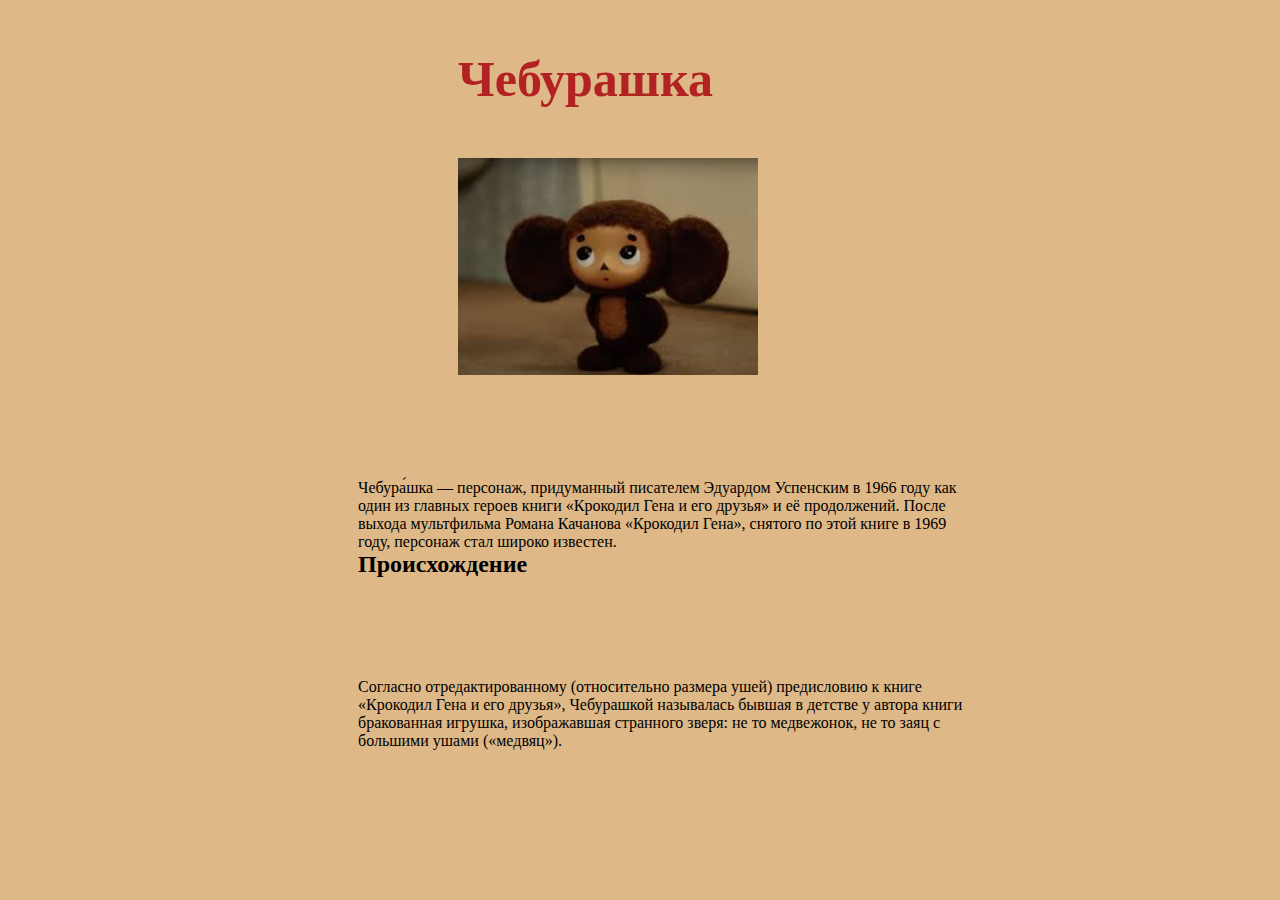
<file: src/day28html_homework/index.html>
<!DOCTYPE html>
<html>
<!-- Das ist meine erste Seite-->

<head>
    <meta charset="utf-8">
    <title> Чебурашка</title>
   <link rel="stylesheet" href="style.css"> 
</head>

<body>
    <h1>Чебурашка</h1>
    <img src="images.jpg" alt="cheburashka" width= "300">
    <div class="row">
        <div class="column">Чебура́шка — персонаж, придуманный писателем Эдуардом Успенским в 1966 году
             как один из главных героев книги «Крокодил Гена и его друзья» и её продолжений. 
             После выхода мультфильма Романа Качанова «Крокодил Гена», 
            снятого по этой книге в 1969 году, персонаж стал широко известен.</div>
            <h2>Происхождение</h2>
        <div class="column">Согласно отредактированному (относительно размера ушей) предисловию к книге «Крокодил Гена и его друзья»,
             Чебурашкой называлась бывшая в детстве у автора книги бракованная игрушка, изображавшая странного зверя:
             не то медвежонок, не то заяц с большими ушами («медвяц»).</div>
      </div>




</body>

</html>
</file>
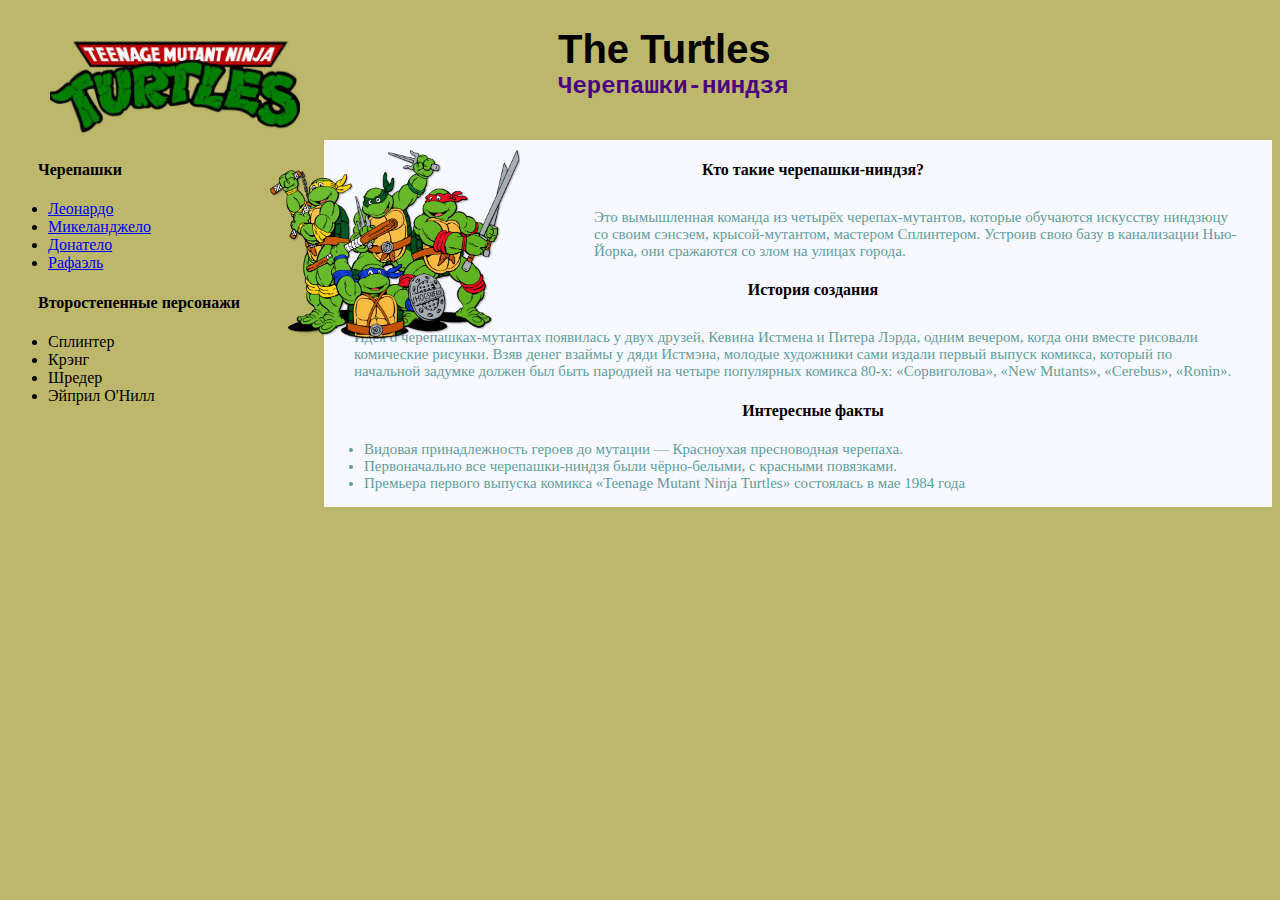
<file: src/HomeworkHtml/index.html>
<!DOCTYPE html>
<html>

<head>
    <meta charset="utf-8">
    <title>The Turtles</title>
    <link rel="stylesheet" href="style.css">

</head>

<body>
    <h1>The Turtles</h1>
    <h2>Черепашки-ниндзя</h2>
    <img src="ninja_turtles_PNG56.png" class="logo" />
    <article>
        <div class="row">
            <div class="column left">
                <h4>Черепашки</h4>
                <ul class="firstUl">
                    <li>
                        <a
                            href="https://ru.wikipedia.org/wiki/%D0%9B%D0%B5%D0%BE%D0%BD%D0%B0%D1%80%D0%B4%D0%BE_(%D0%A7%D0%B5%D1%80%D0%B5%D0%BF%D0%B0%D1%88%D0%BA%D0%B8-%D0%BD%D0%B8%D0%BD%D0%B4%D0%B7%D1%8F)">Леонардо</a>
                    </li>
                    <li>
                        <a
                            href="https://ru.wikipedia.org/wiki/%D0%9C%D0%B8%D0%BA%D0%B5%D0%BB%D0%B0%D0%BD%D0%B4%D0%B6%D0%B5%D0%BB%D0%BE_(%D0%A7%D0%B5%D1%80%D0%B5%D0%BF%D0%B0%D1%88%D0%BA%D0%B8-%D0%BD%D0%B8%D0%BD%D0%B4%D0%B7%D1%8F)">Микеланджело</a>
                    </li>
                    <li>
                        <a
                            href="https://ru.wikipedia.org/wiki/%D0%94%D0%BE%D0%BD%D0%B0%D1%82%D0%B5%D0%BB%D0%BB%D0%BE_(%D0%A7%D0%B5%D1%80%D0%B5%D0%BF%D0%B0%D1%88%D0%BA%D0%B8-%D0%BD%D0%B8%D0%BD%D0%B4%D0%B7%D1%8F)">Донатело</a>
                    </li>
                    <li>
                        <a
                            href="https://ru.wikipedia.org/wiki/%D0%A0%D0%B0%D1%84%D0%B0%D1%8D%D0%BB%D1%8C_(%D0%A7%D0%B5%D1%80%D0%B5%D0%BF%D0%B0%D1%88%D0%BA%D0%B8-%D0%BD%D0%B8%D0%BD%D0%B4%D0%B7%D1%8F)">Рафаэль</a>
                    </li>
                </ul>
                <h4>Второстепенные персонажи</h4>
                <ul class="SecondUl">
                    <li>Сплинтер</li>
                    <li>Крэнг</li>
                    <li>Шредер</li>
                    <li>Эйприл О'Нилл</li>
                </ul>
            </div>
            <div class="column right" style="background-color: ghostwhite;">
                <img src="ninja_turtles_PNG55.png" class="image" />
                <h4 class="center">Кто такие черепашки-ниндзя?</h4>
                <p class="rightP">Это вымышленная команда из четырёх черепах-мутантов,
                    которые обучаются искусству ниндзюцу со своим сэнсэем,
                    крысой-мутантом, мастером Сплинтером.
                    Устроив свою базу в канализации Нью-Йорка,
                    они сражаются со злом на улицах города.</p>
                <h4 class="center">История создания</h4>
                <p>Идея о черепашках-мутантах появилась у двух друзей,
                    Кевина Истмена и Питера Лэрда, одним вечером,
                    когда они вместе рисовали комические рисунки.
                    Взяв денег взаймы у дяди Истмэна, молодые художники
                    сами издали первый выпуск комикса, который по
                    начальной задумке должен был быть пародией на
                    четыре популярных комикса 80-х: «Сорвиголова»,
                    «New Mutants», «Cerebus», «Ronin».</p>
                <h4 class="center">Интересные факты</h4>
                <ul class="secondUl">
                    <li>Видовая принадлежность героев до мутации — Красноухая пресноводная черепаха.</li>
                    <li>Первоначально все черепашки-ниндзя были чёрно-белыми, с красными повязками.</li>
                    <li>Премьера первого выпуска комикса «Teenage Mutant Ninja Turtles» состоялась в мае 1984 года</li>
                </ul>
            </div>
        </div>


    </article>


</body>


</html>
</file>
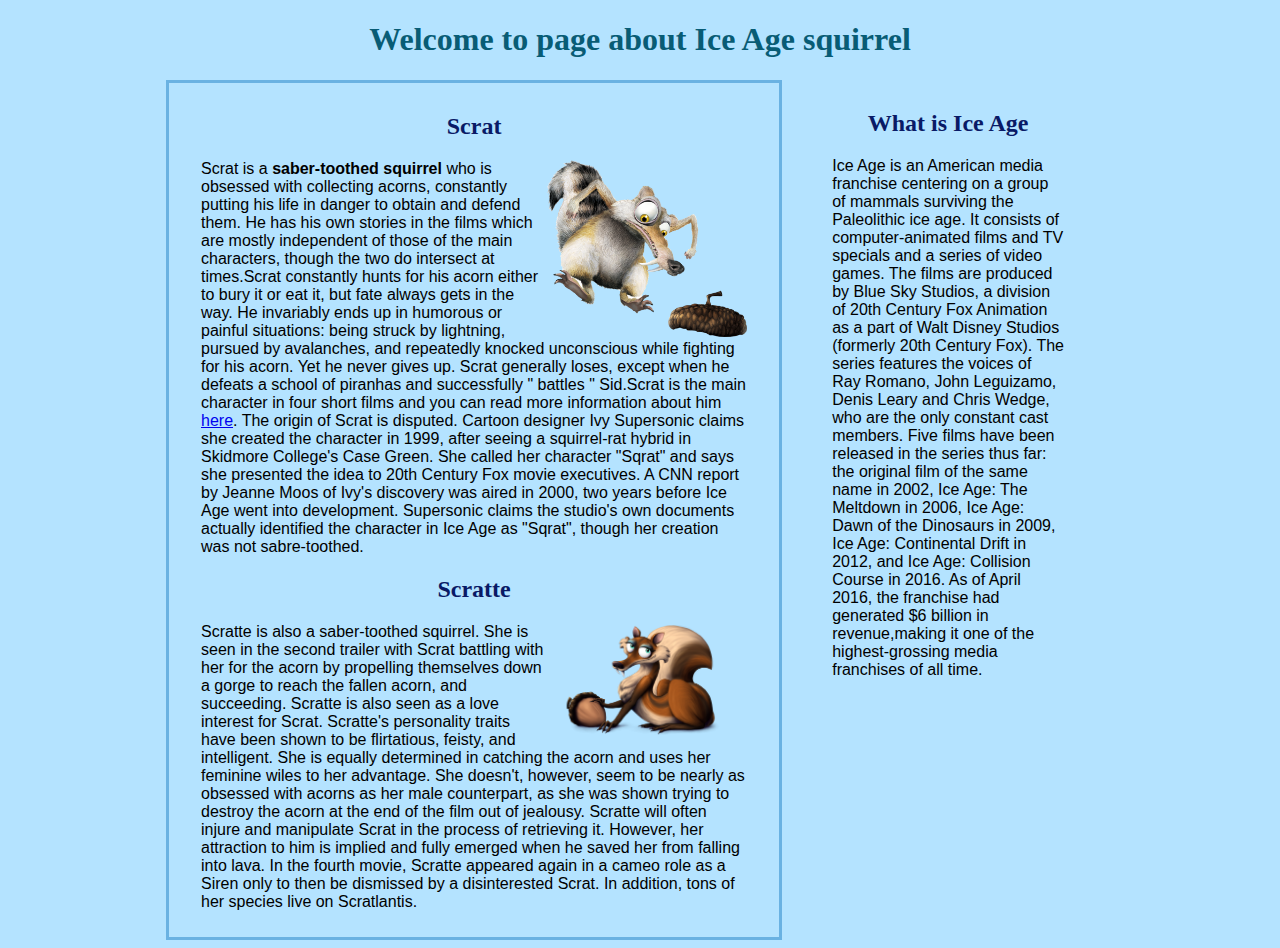
<file: src/day24_homework/two_columns_site.html>
<!DOCTYPE html>
<html>

<head>
    <title>Fan page Ice Age squirrel</title>
    <link rel="stylesheet" href="style_1.css">
</head>

<body>
    <h1>Welcome to page about Ice Age squirrel</h1>
    <div class="row">
        <div class="column left">
            <div class="myDiv1">
                <h2>Scrat</h2>
                <img id="image1" image src="ice_age_PNG99.png "
                    alt="Ice Age squirrel looks at fir-tree cone.">
                <p>
                    Scrat is a <strong>saber-toothed squirrel
                    </strong> who is obsessed with collecting acorns, constantly putting his life in danger to obtain
                    and defend them. He has his own stories in the films which are mostly independent of those of the
                    main characters, though the two
                    do intersect at times.Scrat constantly hunts for his acorn either to bury it or eat it, but fate
                    always gets in the way. He invariably ends up in humorous or painful situations: being struck by
                    lightning, pursued by avalanches,
                    and repeatedly knocked unconscious while fighting for his acorn. Yet he never gives up. Scrat
                    generally loses, except when he defeats a school of piranhas and successfully " battles " Sid.Scrat
                    is the main character in four
                    short films and you can read more information about him <a id="wiki link " target="_blank "
                        href="https://en.wikipedia.org/wiki/List_of_Ice_Age_characters#Scrat "> here</a>. The origin of
                    Scrat is disputed. Cartoon designer
                    Ivy Supersonic claims she created the character in 1999, after seeing a squirrel-rat hybrid in
                    Skidmore College's Case Green. She called her character "Sqrat" and says she presented the idea to
                    20th Century Fox movie executives.
                    A CNN report by Jeanne Moos of Ivy's discovery was aired in 2000, two years before Ice Age went into
                    development. Supersonic claims the studio's own documents actually identified the character in Ice
                    Age as "Sqrat", though
                    her creation was not sabre-toothed.
                </p>
            </div>
            <div class="myDiv2">
                <h2>Scratte</h2>
                <img id="image2" image src="ice_age_PNG97.png"
                    alt="Ice Age squirrel Scratte">
                <p>
                    Scratte is also a saber-toothed squirrel. She is seen in the second trailer with Scrat battling with her
                    for the acorn by propelling
                    themselves down a gorge to reach the fallen acorn, and succeeding. Scratte is also seen as a love
                    interest for Scrat. Scratte's personality traits have been shown to be flirtatious, feisty, and
                    intelligent. She is equally determined
                    in catching the acorn and uses her feminine wiles to her advantage. She doesn't, however, seem to be
                    nearly as obsessed with acorns as her male counterpart, as she was shown trying to destroy the acorn
                    at the end of the film out
                    of jealousy. Scratte will often injure and manipulate Scrat in the process of retrieving it.
                    However, her attraction to him is implied and fully emerged when he saved her from falling into
                    lava. In the fourth movie, Scratte appeared
                    again in a cameo role as a Siren only to then be dismissed by a disinterested Scrat. In addition,
                    tons of her species live on Scratlantis.</p>
            </div>
        </div>
        <div class="column right">
            <h2>What is Ice Age</h2>
            <p>
            <blockquote cite="https://en.wikipedia.org/wiki/Ice_Age_(franchise)">Ice Age is an American media franchise
                centering on a group of mammals surviving the Paleolithic ice age. It consists of computer-animated
                films and TV specials and a series of video games. The films are produced by Blue Sky Studios,
                a division of 20th Century Fox Animation as a part of Walt Disney Studios (formerly 20th Century Fox).
                The series features the voices of Ray Romano, John Leguizamo, Denis Leary and Chris Wedge, who are the
                only constant cast members.
                Five films have been released in the series thus far: the original film of the same name in 2002, Ice
                Age: The Meltdown in 2006, Ice Age: Dawn of the Dinosaurs in 2009, Ice Age: Continental Drift in 2012,
                and Ice Age: Collision
                Course in 2016. As of April 2016, the franchise had generated $6 billion in revenue,making it one of the
                highest-grossing media franchises of all time.</blockquote>
            </p>
        </div>
    </div>
</body>

</html>
</file>
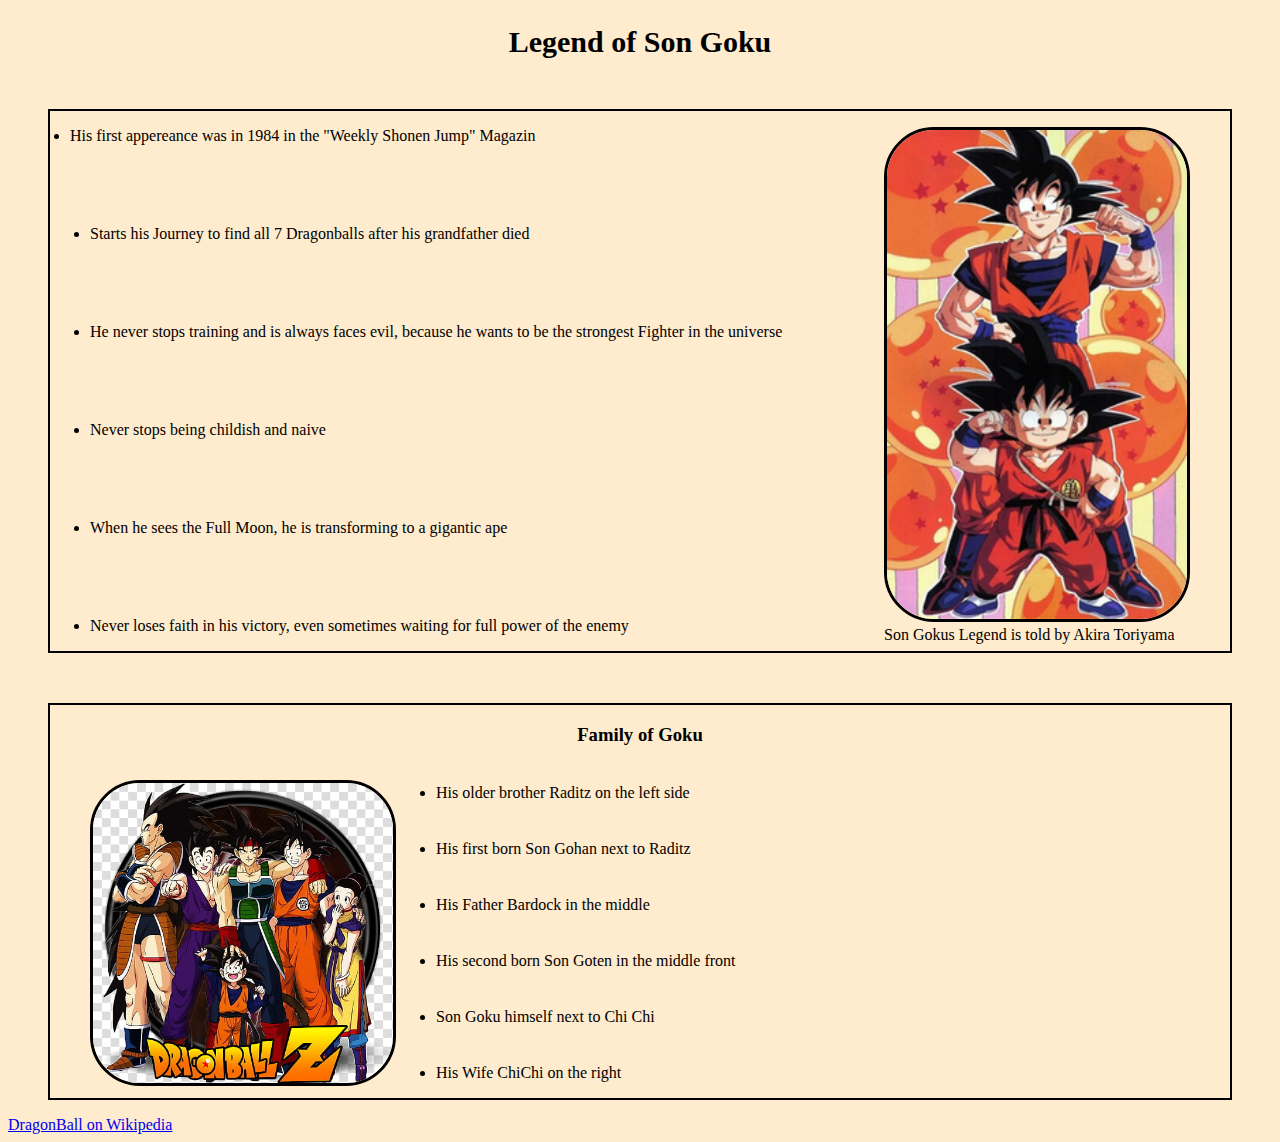
<file: src/day24_html/hw24_anton/HW24_anton.html>
<!DOCTYPE html>
<html lang="en">

<head>
    <meta charset="UTF-8">
    <title>HW24_html1_anton</title>
    <link rel="stylesheet" href="style.css">
</head>
<h2>Legend of Son Goku</h2>
<body>
<blockquote >
    
    <figure class="img_right"><img src="Son_Goku_YoungAdult.PNG" alt="Son Goku" title="Son Goku">
    
        <figcaption> Son Gokus Legend is told by Akira Toriyama</figcaption>
        
    </figure>
    <article class="articleleft">
    <p>His first appereance was in 1984 in the "Weekly Shonen Jump" Magazin</p>
    <p class="textleft">Starts his Journey to find all 7 Dragonballs after his grandfather died</p>
    
    <p class="textleft">He never stops training and is always faces evil, because he wants to be the strongest Fighter in the universe</p>
    <p class="textleft">Never stops being childish and naive</p> 
    <p class="textleft">When he sees the Full Moon, he is transforming to a gigantic ape</p>
    <p class="textleft">Never loses faith in his victory, even sometimes waiting for full power of the enemy</p>

</article>

</blockquote>

<blockquote >
<h3>Family of Goku</h3>  

  <figure class="img_left">
    <img  src="songokufamily.jpg" alt="Famliy" title="Family"> 
    
</figure>

    <p class="textright">His older brother Raditz on the left side</p>
    <p class="textright">His first born Son Gohan next to Raditz</p>
    <p class="textright">His Father Bardock in the middle</p>
    <p class="textright">His second born Son Goten in the middle front</p>
    <p class="textright">Son Goku himself next to Chi Chi</p>
<p class="textright">His Wife ChiChi on the right</p>
</blockquote>
<article>
    <a href="https://de.wikipedia.org/wiki/Dragon_Ball"> DragonBall on Wikipedia</a>
</article>
</body>
</html>
</file>
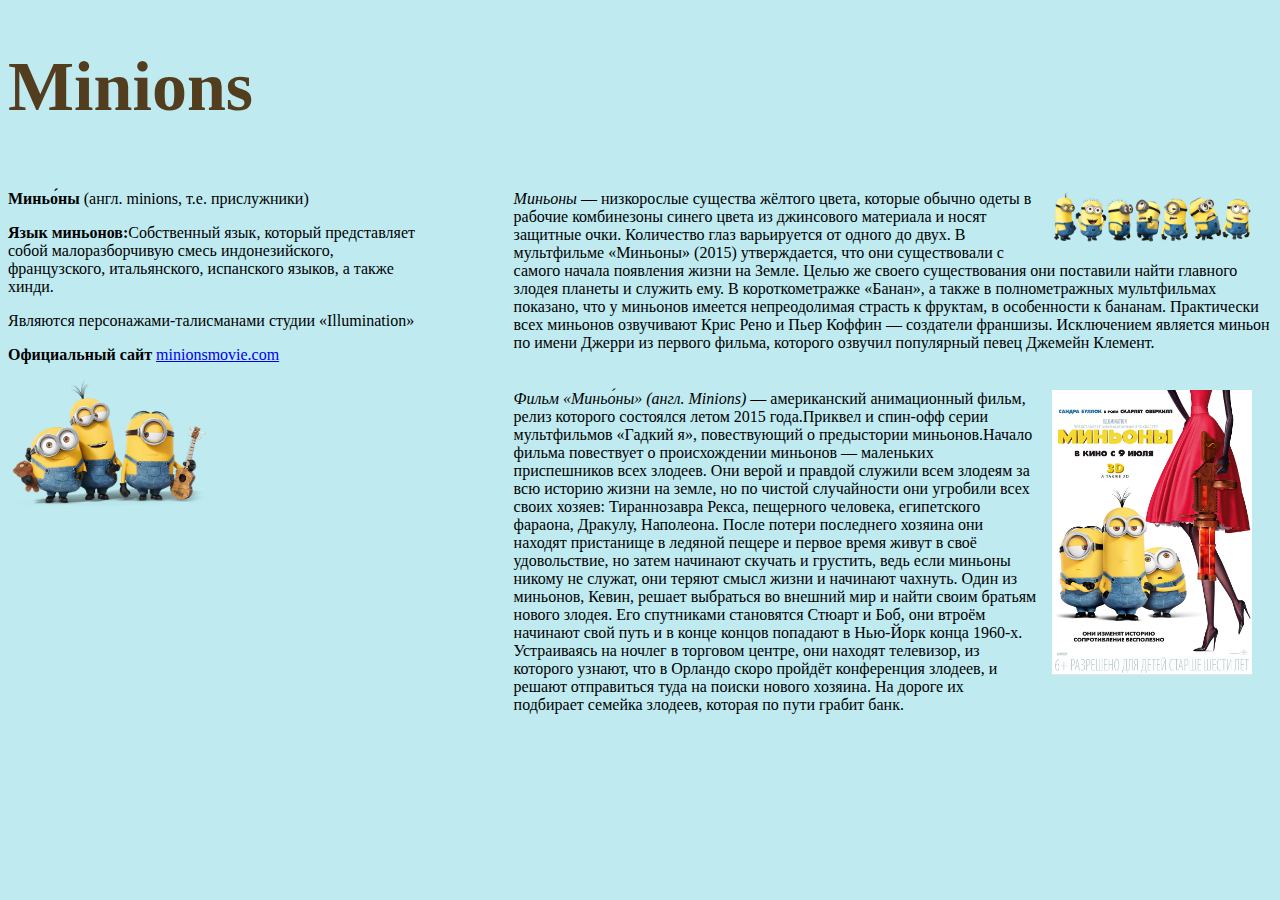
<file: src/day24_html/hw_Nadja/my_first_site.html>
<!DOCTYPE html>
<html lang="ru">
<!--Это моя первая страница комментарий задается таким образом-->

<head>
    <meta charset="utf-8">
    <title>☆Minions☆</title>
    <link rel="stylesheet" href="styleMinions.css">
</head>

<body>
    <h1>Minions</h1>
        <div class="example_toolbar">
        <article>
            <p><b>Миньо́ны</b> (англ. minions, т.е. прислужники)</p>
            <p><b>Язык миньонов:</b>Собственный язык, который представляет 
            собой малоразборчивую смесь индонезийского, французского, итальянского, 
            испанского языков, а также хинди.</p>
            <p>Являются персонажами-талисманами студии «Illumination»</p>
            <p><b>Официальный сайт  </b><a href=https://www.minionsmovie.com />minionsmovie.com</a></p>
            <img src="minions_PNG51.png" alt="min1" width="200" height="">
        </article>
    </div>
    <div class="example_content1"><article>
        <img src="minions_PNG56.png" alt="min1" width="200" height="" class="image1">
           <p><i> Миньоны</i>  — низкорослые существа жёлтого цвета, 
            которые обычно одеты в рабочие комбинезоны синего цвета из 
            джинсового материала и носят защитные очки. Количество глаз варьируется
             от одного до двух. В мультфильме «Миньоны» (2015) утверждается, что они существовали
              с самого начала появления жизни на Земле. Целью же своего существования они поставили 
              найти главного злодея планеты и служить ему. В короткометражке «Банан», а также в
               полнометражных мультфильмах показано, что у миньонов имеется непреодолимая страсть 
               к фруктам, в особенности к бананам. Практически всех миньонов озвучивают Крис Рено и 
               Пьер Коффин — создатели франшизы. Исключением является миньон по имени Джерри из 
               первого фильма, которого озвучил популярный певец Джемейн Клемент.</p>
        
        
    </article></div>

    <div class="example_content2">
        <p>     
            <img src="minions_film.jpg" alt="minFilm" width="200" height="" class="image2">
            <i>Фильм «Миньо́ны» (англ. Minions)</i> — американский анимационный фильм, 
        релиз которого состоялся летом 2015 года.Приквел и спин-офф серии мультфильмов «Гадкий я», 
        повествующий о предыстории миньонов.Начало фильма повествует о происхождении миньонов — 
        маленьких приспешников всех злодеев. Они верой и правдой служили всем злодеям за всю историю
         жизни на земле, но по чистой случайности они угробили всех своих хозяев: Тираннозавра Рекса, 
         пещерного человека, египетского фараона, Дракулу, Наполеона. После потери последнего хозяина 
         они находят пристанище в ледяной пещере и первое время живут в своё удовольствие, но затем 
         начинают скучать и грустить, ведь если миньоны никому не служат, они теряют смысл жизни и 
         начинают чахнуть. Один из миньонов, Кевин, решает выбраться во внешний мир и найти своим 
         братьям нового злодея. Его спутниками становятся Стюарт и Боб, они втроём начинают свой 
         путь и в конце концов попадают в Нью-Йорк конца 1960-х. Устраиваясь на ночлег в торговом 
         центре, они находят телевизор, из которого узнают, что в Орландо скоро пройдёт конференция 
         злодеев, и решают отправиться туда на поиски нового хозяина. 
        На дороге их подбирает семейка злодеев, которая по пути грабит банк.</div>
    </p>
</body>

</html>
</file>
<file: src/day28html_homework/style.css>
body{
    background-color:burlywood;
}
h1{
    color: firebrick;
    font-size: 50px;
    font-family: Georgia, 'Times New Roman', Times, serif;
    display: block;
    margin-top: 1em;
    margin-bottom: 1em;
    margin-left: 450px;
    margin-right: 80px;
  }
img{
    margin-left: 450px;
}
.column{
        float: left;
        margin-left: 350px;
        margin-top: 5em;
        margin-right: 300px;
      }
      
      .left {
        width: 25%;
      }
      
      .right {
        width: 75%;
      }
.row:after{
    content: "";
    display: table;
    clear: both;
}
h2{
    margin-left: 350px;
    
}
</file>
<file: src/HomeworkHtml/style.css>
body {
    background-color: darkkhaki;
}

h1 {
    font-size: 40px;
    font-family: sans-serif;
    margin-bottom: 1px;
    margin-left: 550px;
}

h2 {
    font-family: 'Courier New', Courier, monospace;
    color: indigo;
    margin-top: 1px;
    margin-left: 550px;
}

p {
    font-size: 15px;
    color: cadetblue;
    margin-left: 30px;
    margin-bottom: 1px;
    margin-right: 30px;
    margin-top: 30px;
}

.rightP {
    font-size: 15px;
    color: cadetblue;
    margin-left: 270px;
    margin-bottom: 1px;
    margin-right: 30px;
}

.column {
    float: left;
    margin-top: 20px;
}

.left {
    width: 25%;
}

.right {
    width: 75%;
}

h4 {
    margin-left: 30px;
}

.secondUl {
    font-size: 15px;
    color: cadetblue;
}

.firstUl {
    line-height: 1, 5;
}

.logo {
    width: 250px;
    position: absolute;
    left: 50px;
    top: 20px;
}

.center {
    text-align: center;
}

.image {
    width: 250px;
    position: absolute;
    top: 150px;
    left: 270px;
}
</file>
<file: src/day24_homework/style_1.css>
body {
                        background-color: rgb(180, 227, 255);
                    }

                    * {
                        box-sizing: border-box;
                    }

                    .column {
                        float: left;
                        padding: 10px;
                    }

                    .left {
                        width: 65%;
                        border-style: solid;
                        border-color: rgb(106, 178, 226);
                        padding-left: 2em;
                        padding-right: 2em;

                    }

                    .right {
                        width: 35%;

                    }

                    .row {
                        min-width: 500px;
                        width: 75%;
                        margin-left: auto;
                        margin-right: auto;

                    }

                    .row:after {
                        content: "";
                        display: table;
                        clear: both;
                    }

                    h1 {
                        text-align: center;
                        color: rgb(8, 92, 117);
                        font-family: Cambria, Cochin, Georgia, Times, 'Times New Roman', serif;
                    }

                    h2 {
                        text-align: center;
                        font-family: Cambria, Cochin, Georgia, Times, 'Times New Roman', serif;
                        color: rgb(9, 26, 102);
                    }

                    img {
                        width: 200px;
                        vertical-align: top;
                        float: right;
                    }

                    p {
                        font-family: 'Lucida Sans', 'Lucida Sans Regular', 'Lucida Grande', 'Lucida Sans Unicode', Geneva, Verdana, sans-serif
                    }

                    blockquote {

                        font-family: 'Lucida Sans', 'Lucida Sans Regular', 'Lucida Grande', 'Lucida Sans Unicode', Geneva, Verdana, sans-serif
                    }
</file>
<file: src/day24_html/hw24_anton/style.css>
body{
    background-color: blanchedalmond;
}
h2{
    font-size: 30px;
    text-align: center;
}
h3{
    text-align: center;
    
}
img{
    width: 300px;
    border-radius: 50px;
    border-color: black;
    border-width: 2xp;
    border-style: solid;
}
.img_right{
    float:right;
}
 .img_left{
     float:left;
     margin-right: 40px;
 }
.articleleft{
    display:list-item;
    margin-left: 20px;
}
blockquote{
    border-width: 2px;
    border-color: black;
    border-style: solid;
    width: auto;
    height:auto;
    margin-top: 50px;
}
.textright{
    
   margin-top: 38px;
    display: list-item;
    
}
.textleft{
    margin-left: 20px;
    display: list-item;
    margin-top: 80px;
}
</file>
<file: src/day24_html/hw_Nadja/styleMinions.css>
body {
    background-color: rgb(190, 234, 240);
}
h1{
    color: rgb(82, 61, 30);
    font-size: 70px;
    font-family: Georgia, 'Times New Roman', Times, serif;
}
.example_main_div div {
    border: 1px solid black;
}
.example_toolbar {
float: left;
width: 33.3333%;
height: 100px;
}
.example_content1 {
float: right;
width: 60%;
height: 200px;
}
.example_content2 {
float: right;
width: 60%;
height: 200px;
}
.image1{
    float: right;
    margin: 0 20px 15px 15px;
}
.image2{
    float: right;
    margin: 0 20px 15px 15px;
}
</file>
